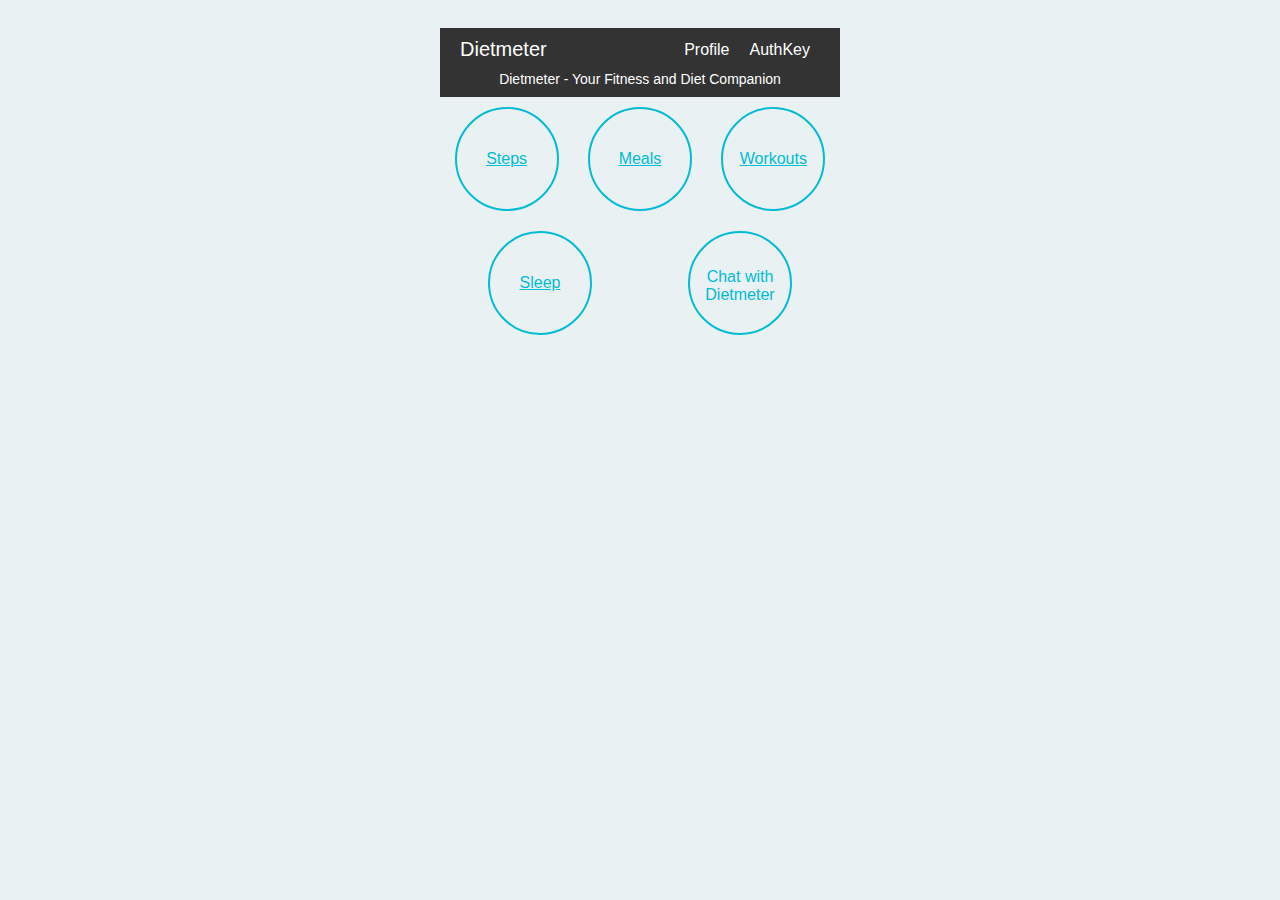
<file: index.html>
<!DOCTYPE html>
<html lang="en">
<head>
<meta charset="UTF-8">
<meta name="viewport" content="width=device-width, initial-scale=1.0">
<title>Dietmeter</title>
<style>
body {
  font-family: Arial, sans-serif;
  background-color: #e9f1f3;
  text-align: center;
  padding: 20px;
}
.top-bar {
    background-color: #333;
    color: #fff;
    padding: 10px 20px;
    display: flex;
    flex-direction: column;
}

.top-bar-content {
    display: flex;
    justify-content: space-between;
    align-items: center;
}

.top-bar-left {
    font-size: 20px;
}

.top-bar-right {
    display: flex;
    align-items: center;
}

.top-bar-link {
    color: #fff;
    text-decoration: none;
    padding: 0 10px;
}

.top-bar-link:hover {
    text-decoration: underline;
}

.top-bar-bottom {
    text-align: center;
    margin-top: 10px;
    font-size: 14px;
}
.content-contanier {
  margin: auto;
  max-width: 400px;
}
.header {
  margin-bottom: 30px;
  font-size: 24px;
}
.circle-container {
  display: flex;
  flex-wrap: wrap;
  justify-content: space-around;
  align-items: center;
}
.circle {
  margin: 10px;
  width: 100px;
  height: 100px;
  border-radius: 50%;
  border: 2px solid #00bcd4;
  color: #00bcd4;
  display: flex;
  justify-content: center;
  align-items: center;
  flex-direction: column;
  cursor: pointer;
  transition: transform 0.3s ease;
}
.circle:hover {
  transform: scale(1.1);
}
.circle-text {
  margin-top: 5px;
}

#chat-window {
    position: fixed;
    left: 50%;
    top: 50%;
    transform: translate(-50%, -50%);
    width: 300px;
    height: 400px;
    flex-direction: column; /* Organizes children vertically */
    border: 1px solid #ddd;
    background: white;
    border-radius: 10px;
    overflow: hidden; /* Ensures no overflow outside the chat window */
}
.hiddenCtrl-hide {
    display: none;
}

.hiddenCtrl-show {
    display: flex;
}
#chat-messages-container {
    flex-grow: 1;
    overflow-y: auto; /* Makes this part scrollable */
    padding: 10px; /* Adds some space around messages */
}
.chat-message {
    margin-bottom: 10px;
    padding: 5px;
    background-color: #f1f1f1;
    border-radius: 5px;
    word-wrap: break-word; /* Ensure words break to prevent overflow */
    overflow-wrap: break-word; /* An alternative to word-wrap for better support */
    max-width: 280px; /* Adjust based on your container's size to ensure proper wrapping */
    text-align: left;
}
#chat-input-container {
    display: flex;
    padding: 10px;
    background: #f1f1f1;
    border-top: 1px solid #ddd; /* Adds a line between the chat and input area */
}
#chat-input {
    flex-grow: 1;
    margin-right: 10px; /* Spacing between input and send button */
}

#chat-close {
    position: absolute;
    top: 5px;
    right: 10px;
    cursor: pointer;
    color: #333;
    font-weight: bold;
}

</style>
</head>
<body>
    <div class = content-contanier>
        <header>
            <div class="top-bar">
                <div class="top-bar-content">
                    <div class="top-bar-left">Dietmeter</div>
                    <div class="top-bar-right">
                        <a onclick="logUserProfile()" class="top-bar-link">Profile</a>
                        <a onclick="inputAuthKey()" class="top-bar-link">AuthKey</a>
                    </div>
                </div>
                <div class="top-bar-bottom">Dietmeter - Your Fitness and Diet Companion</div>
            </div>
        </header>
        <div class="circle-container">
            <a class="circle" href="src/steps.html">
                <div>Steps</div>
            </a>
            <a class="circle" href="src/meal.html">
                <div>Meals</div>
            </a>
            <a class="circle" href="src/workout.html">
                <div>Workouts</div>
            </a>
            <a class="circle" href="src/sleeps.html">
                <div>Sleep</div>
            </a>
            <div class="circle" onclick="toggleChatWindow()">
                <div class="circle-text">Chat with Dietmeter</div>
            </div>
        </div>
        <div id="chat-window" class="hiddenCtrl-hide">
            <div id="chat-close" onclick="toggleChatWindow()">X</div> <!-- Close button -->
            <div id="chat-messages-container">
                <div id="chat-messages">
                    <!-- Chat messages will be dynamically inserted here -->
                </div>
            </div>
            <div id="chat-input-container">
                <input type="text" id="chat-input" placeholder="Type a message...">
                <button id = "chat-send" onclick="sendMessage()">Send</button>
            </div>
        </div>
    </div>

</body>
<script>
    let pre_promt = "you are a work out asistant called dietmeter."
    let authKey = '';
    let userWeight = '';
    let userHeight = '';
    let goal = '';

    function logUserProfile() {
        userWeight = prompt("Enter your weight");
        userHeight = prompt("Enter your height");
        goal = prompt("What is your goal?");
        pre_promt = "you are a work out asistant called dietmeter." + "weight: " + userWeight + "height: " + userHeight + "goal: " + goal
    }

    function toggleChatWindow() {
        const chatWindow = document.getElementById('chat-window');
        if (chatWindow.classList.contains('hiddenCtrl-hide')) {
            chatWindow.classList.remove('hiddenCtrl-hide');
            chatWindow.classList.add('hiddenCtrl-show');
        } else {
            chatWindow.classList.remove('hiddenCtrl-show');
            chatWindow.classList.add('hiddenCtrl-hide');
        }
    }
    function sendMessage() {
        return;
    }
    function inputAuthKey() {
        authKey = prompt("Enter Authkey in training AI doc to unlock GPT chat: ");
    }
    function sendMessage() {
        // Get the user's message from the input field
        const userInput = document.getElementById('chat-input').value.trim();
        if (authKey === '') {
            botAddMessage("ERROR! MISSING Authorization Key.<br> Please add one by AuthKey on the top right")
        }
        // Check if the userInput is not empty
        if (userInput !== '') {
            userAddMessage(userInput);

            getChatAns(pre_promt + userInput)
                .then(displayAnswer)
                .catch(error => console.error(error));
        }
    }
    function displayAnswer(response) {
        const answer = response.choices[0].message.content;
        botAddMessage(answer.replace(/(\r\n|\n|\r)/gm, "<br>") + "<br><br><i>Wanring! AI may generates inaccurate info!</i>");
        const model = response.model;
        const role = response.choices[0].message.role;
        console.log(model + " " +role);
    }
    function userAddMessage(msge) {
        document.getElementById('chat-messages').innerHTML += `<div class="chat-message">You: ${msge}</div>`;
        document.getElementById('chat-input').value = ''; // Clear the input field
        const chatMessagesContainer = document.getElementById('chat-messages-container');
        chatMessagesContainer.scrollTop = chatMessagesContainer.scrollHeight;
    }

    function botAddMessage(msge) {
        document.getElementById('chat-messages').innerHTML += `<div class="chat-message">Bot: ${msge}</div>`;
        const chatMessagesContainer = document.getElementById('chat-messages-container');
        chatMessagesContainer.scrollTop = chatMessagesContainer.scrollHeight;

    }

    /**
     * This function will sent the msge to the chatGPT and return the respound
     * @param {String} msge 
     */
    
    function getChatAns(msge) {
        return new Promise((resolve, reject) => {
            const options = {
                hostname: 'api.openai.com',
                path: '/v1/chat/completions',
                method: 'POST',
                headers: {
                    'Content-Type': 'application/json',
                    'Authorization': `Bearer ${authKey}`
                }
            };

            const req = new XMLHttpRequest();

            req.open(options.method, 'https://' + options.hostname + options.path, true);

            req.setRequestHeader('Content-Type', options.headers['Content-Type']);
            req.setRequestHeader('Authorization', options.headers['Authorization']);

            req.onreadystatechange = function () {
                if (req.readyState === 4) {
                    if (req.status === 200) {
                        const response = JSON.parse(req.responseText);
                        resolve(response);
                    } else {
                        reject(new Error('Request failed with status ' + req.status));
                    }
                }
            };

            req.send(JSON.stringify({
                'model': 'gpt-3.5-turbo-0125',
                'messages': [
                    {
                        'role': 'user',
                        'content': msge
                    }
                ],
                'temperature': 0.7
            }));
        });
    }
    </script>
</html>
</file>
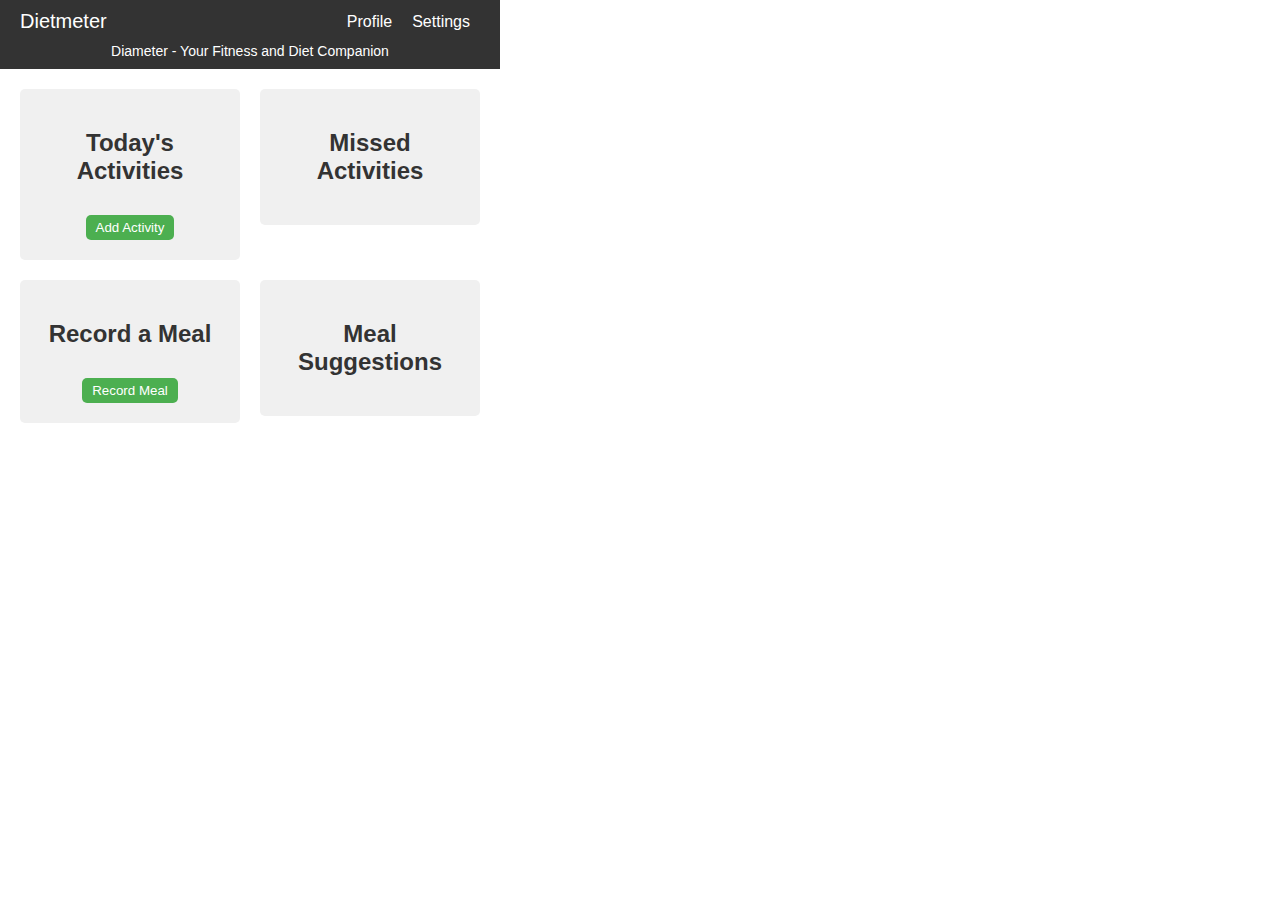
<file: src/main/index.html>
<!DOCTYPE html>
<html lang="en">
<head>
    <meta charset="UTF-8">
    <meta name="viewport" content="width=device-width, initial-scale=1.0">
    <title>Diameter - Your Fitness and Diet Companion</title>
    <link rel="stylesheet" href="style.css">
    <script defer src="script.js"></script>
</head>
<body>
    <header>
        <div class="top-bar">
            <div class="top-bar-content">
                <div class="top-bar-left">Dietmeter</div>
                <div class="top-bar-right">
                    <a href="\src\profile\profile.html" class="top-bar-link">Profile</a>
                    <a href="#" class="top-bar-link">Settings</a>
                </div>
            </div>
            <div class="top-bar-bottom">Diameter - Your Fitness and Diet Companion</div>
        </div>
    </header>
    

    <main class="activity-grid">
        <section id="today-activities" class="activity-container">
            <h2>Today's Activities</h2>
            <div class="activity-list">
                <!-- Dynamically filled with today's activities -->
            </div>
            <button onclick="addActivity()">Add Activity</button>
        </section>

        <section id="undid-activities" class="activity-container">
            <h2>Missed Activities</h2>
            <div class="missed-activity-list">
                <!-- Dynamically filled with missed activities -->
            </div>
        </section>

        <section id="record-meal" class="activity-container">
            <h2>Record a Meal</h2>
            <button onclick="openMealRecording()">Record Meal</button>
        </section>

        <section id="meal-suggestions" class="activity-container">
            <h2>Meal Suggestions</h2>
            <div class="meal-suggestions-list">
                <!-- Dynamically filled with meal suggestions -->
            </div>
        </section>
    </main>

    <footer>
        <!-- Footer content here -->
    </footer>
</body>
</html>
</file>
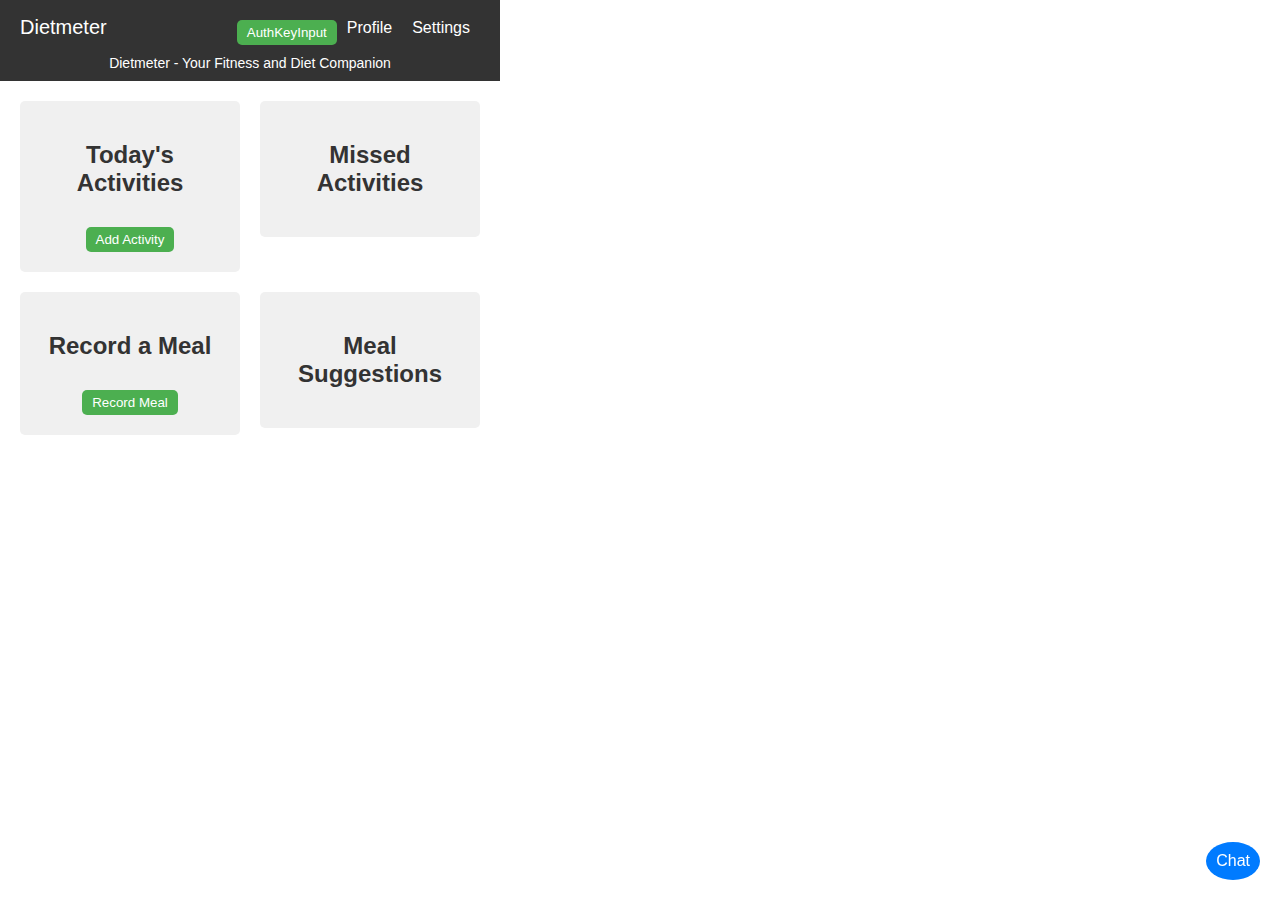
<file: sample.html>
<!DOCTYPE html>
<html lang="en">
<head>
    <meta charset="UTF-8">
    <meta name="viewport" content="width=device-width, initial-scale=1.0">
    <title>Dietmeter - Your Fitness and Diet Companion</title>
    <link rel="stylesheet" href="src/main/style.css">
    <script defer src="src/main/script.js"></script>
</head>
<body>
    <header>
        <div class="top-bar">
            <div class="top-bar-content">
                <div class="top-bar-left">Dietmeter</div>
                <div class="top-bar-right">
                    <button onclick="inputAuthKey()">AuthKeyInput</button>
                    <a href="src/profile/profile.html" class="top-bar-link">Profile</a>
                    <a href="src/setting/setting.html" class="top-bar-link">Settings</a>
                </div>
            </div>
            <div class="top-bar-bottom">Dietmeter - Your Fitness and Diet Companion</div>
        </div>
    </header>
    
    <main class="activity-grid">
        <section id="today-activities" class="activity-container">
            <h2>Today's Activities</h2>
            <div class="activity-list">
                <!-- Dynamically filled with today's activities -->
            </div>
            <button onclick="addActivity()">Add Activity</button>
        </section>

        <section id="undid-activities" class="activity-container">
            <h2>Missed Activities</h2>
            <div class="missed-activity-list">
                <!-- Dynamically filled with missed activities -->
            </div>
        </section>

        <section id="record-meal" class="activity-container">
            <h2>Record a Meal</h2>
            <div id="meal-list">
                <!-- Dynamically filled with today's activities -->
            </div>
            <button onclick="recordMeal()">Record Meal</button>
        </section>

        <section id="meal-suggestions" class="activity-container">
            <h2>Meal Suggestions</h2>
            <div id="meal-suggestions-list">
                <!-- Dynamically filled with meal suggestions -->
            </div>
        </section>
    </main>

    <!-- Add this inside the <body>, preferably at the end before the closing </body> tag -->
    <div id="chat-icon" onclick="toggleChatWindow()">Chat</div>
    <div id="chat-window" class="hiddenCtrl-hide">
        <div id="chat-messages-container">
            <div id="chat-messages">
                <!-- Chat messages will be dynamically inserted here -->
            </div>
        </div>
        <div id="chat-input-container">
            <input type="text" id="chat-input" placeholder="Type a message...">
            <button id = "chat-send" onclick="sendMessage()">Send</button>
        </div>
    </div>

    <footer>
        <!-- Footer content here -->
    </footer>
</body>
</html>
</file>
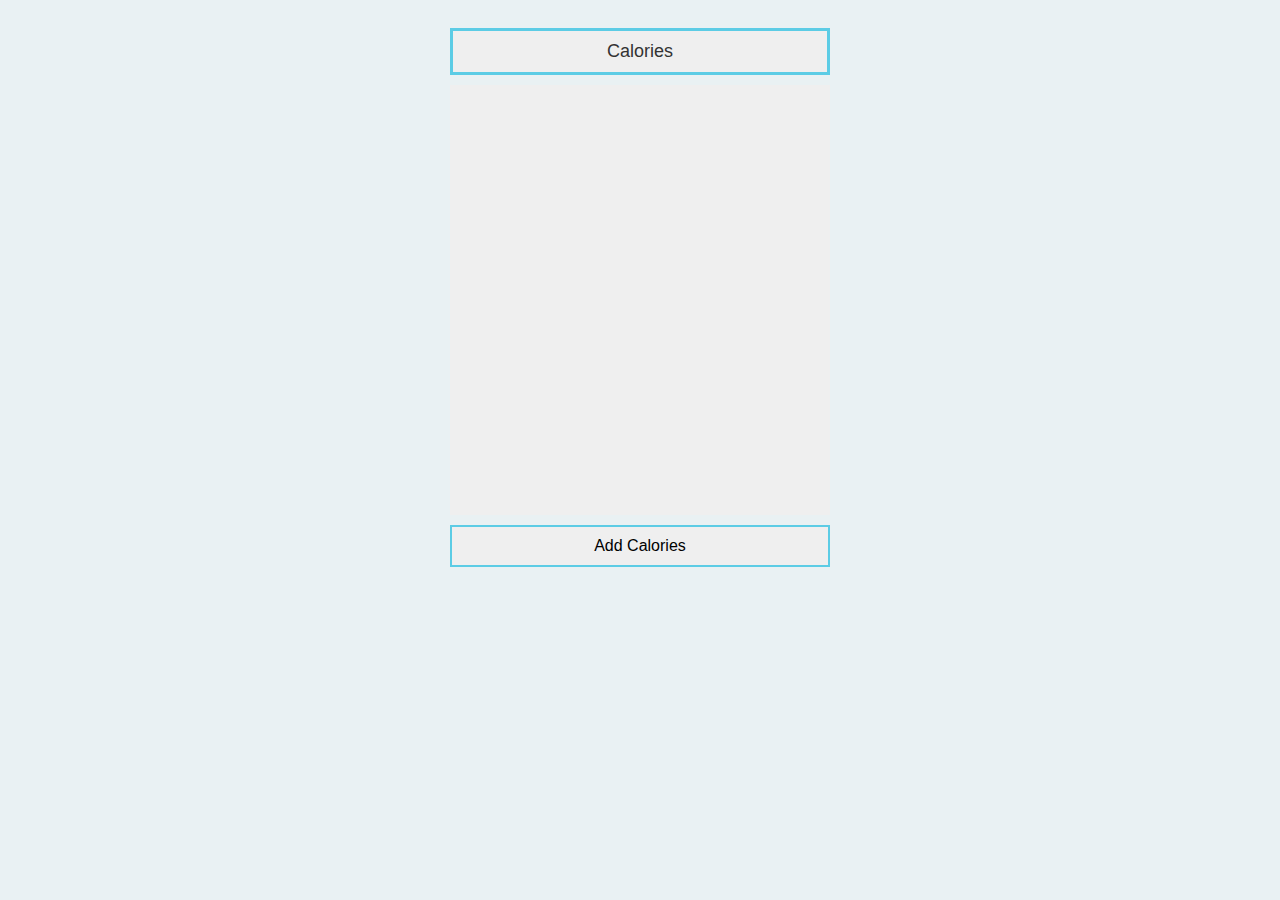
<file: src/calories.html>
<!DOCTYPE html>
<html lang="en">
<head>
<meta charset="UTF-8">
<meta name="viewport" content="width=device-width, initial-scale=1.0">
<title>Calories</title>
<style>
  body {
    font-family: Arial, sans-serif;
    margin: 8;
    background-color: #e9f1f3;
    display: flex;
    flex-direction: column;
    justify-content: center; /* Centers horizontally */
    align-items: center; /* Centers vertically */
  }
  #container {
    width: 80%;
    max-width: 400px;
    padding: 10px;
  }

  #title {
    text-align: center;
    color: #333;
    background-color: #EFEFEF;
    border: 3px solid #5CCCE5;
    padding: 10px;
    font-size: 18px;
    margin: 10px;
  }
  #activities-container {
    height: 400px;
    padding: 15px;
    background-color: #EFEFEF;
    list-style: none;
    margin: 10px;
    flex-direction: column;
    overflow: hidden;
    overflow-y: auto;
  }
  #activities {
    margin-bottom: 2px;
    padding: 5px;
    background-color: #f1f1f1;
    border-radius: 5px;
    word-wrap: break-word; /* Ensure words break to prevent overflow */
    overflow-wrap: break-word; /* An alternative to word-wrap for better support */
    text-align: left;
  }
  #addActivityBtn {
    background-color: #EFEFEF;
    text-align: center;
    padding: 10px;
    margin: 10px;
    cursor: pointer;
    border: 2px solid #5CCCE5;

  }
  #addActivityBtn:hover {
    background-color: #d4d4d4;
  }

</style>
</head>
<body>

<div id="container">
  <div id="title">Calories</div>
  <div id="activities-container">
    
  </div>
  <div id="addActivityBtn" onclick="addActivity()">Add Calories</div>
</div>

<script>
  function addActivity() {
    var newActivity = prompt("How many Calories?")
    document.getElementById('activities-container').innerHTML += `<div id="activities">${newActivity}</div>`;
    document.getElementById('activities-container').scrollTop = document.getElementById('activities-container').scrollHeight; // Scroll to latest message
  }
</script>

</body>
</html>
</file>
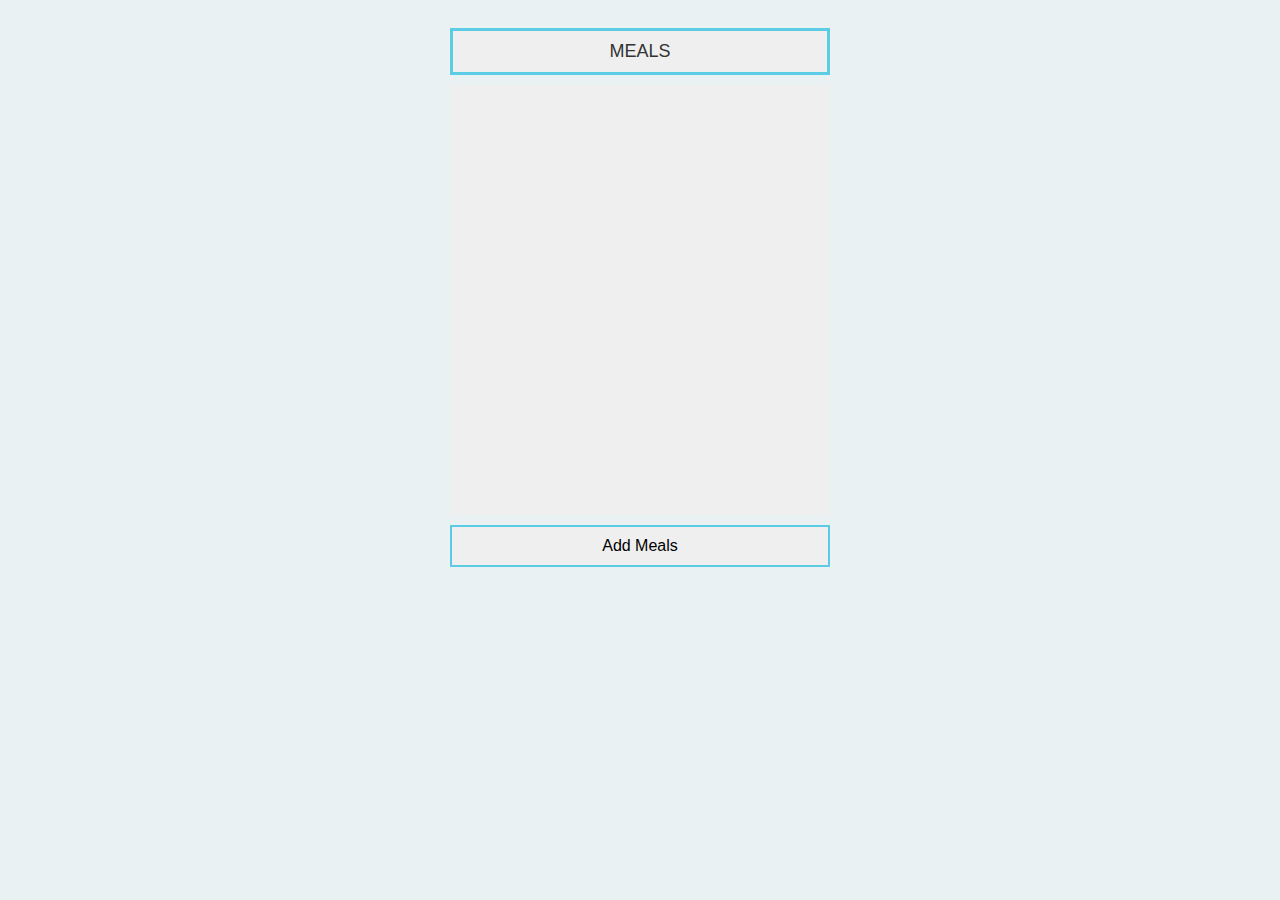
<file: src/meal.html>
<!DOCTYPE html>
<html lang="en">
<head>
<meta charset="UTF-8">
<meta name="viewport" content="width=device-width, initial-scale=1.0">
<title>Meals</title>
<style>
  body {
    font-family: Arial, sans-serif;
    margin: 8;
    background-color: #e9f1f3;
    display: flex;
    flex-direction: column;
    justify-content: center; /* Centers horizontally */
    align-items: center; /* Centers vertically */
  }
  #container {
    width: 80%;
    max-width: 400px;
    padding: 10px;
  }

  #title {
    text-align: center;
    color: #333;
    background-color: #EFEFEF;
    border: 3px solid #5CCCE5;
    padding: 10px;
    font-size: 18px;
    margin: 10px;
  }
  #activities-container {
    height: 400px;
    padding: 15px;
    background-color: #EFEFEF;
    list-style: none;
    margin: 10px;
    flex-direction: column;
    overflow: hidden;
    overflow-y: auto;
  }
  #activities {
    margin-bottom: 2px;
    padding: 5px;
    background-color: #f1f1f1;
    border-radius: 5px;
    word-wrap: break-word; /* Ensure words break to prevent overflow */
    overflow-wrap: break-word; /* An alternative to word-wrap for better support */
    text-align: left;
  }
  #addActivityBtn {
    background-color: #EFEFEF;
    text-align: center;
    padding: 10px;
    margin: 10px;
    cursor: pointer;
    border: 2px solid #5CCCE5;

  }
  #addActivityBtn:hover {
    background-color: #d4d4d4;
  }

</style>
</head>
<body>

<div id="container">
  <div id="title">MEALS</div>
  <div id="activities-container">
    
  </div>
  <div id="addActivityBtn" onclick="addActivity()">Add Meals</div>
</div>

<script>
  function addActivity() {
    var newActivity = prompt("How many Calories?")
    document.getElementById('activities-container').innerHTML += `<div id="activities">${newActivity}</div>`;
    document.getElementById('activities-container').scrollTop = document.getElementById('activities-container').scrollHeight; // Scroll to latest message
  }
</script>

</body>
</html>
</file>
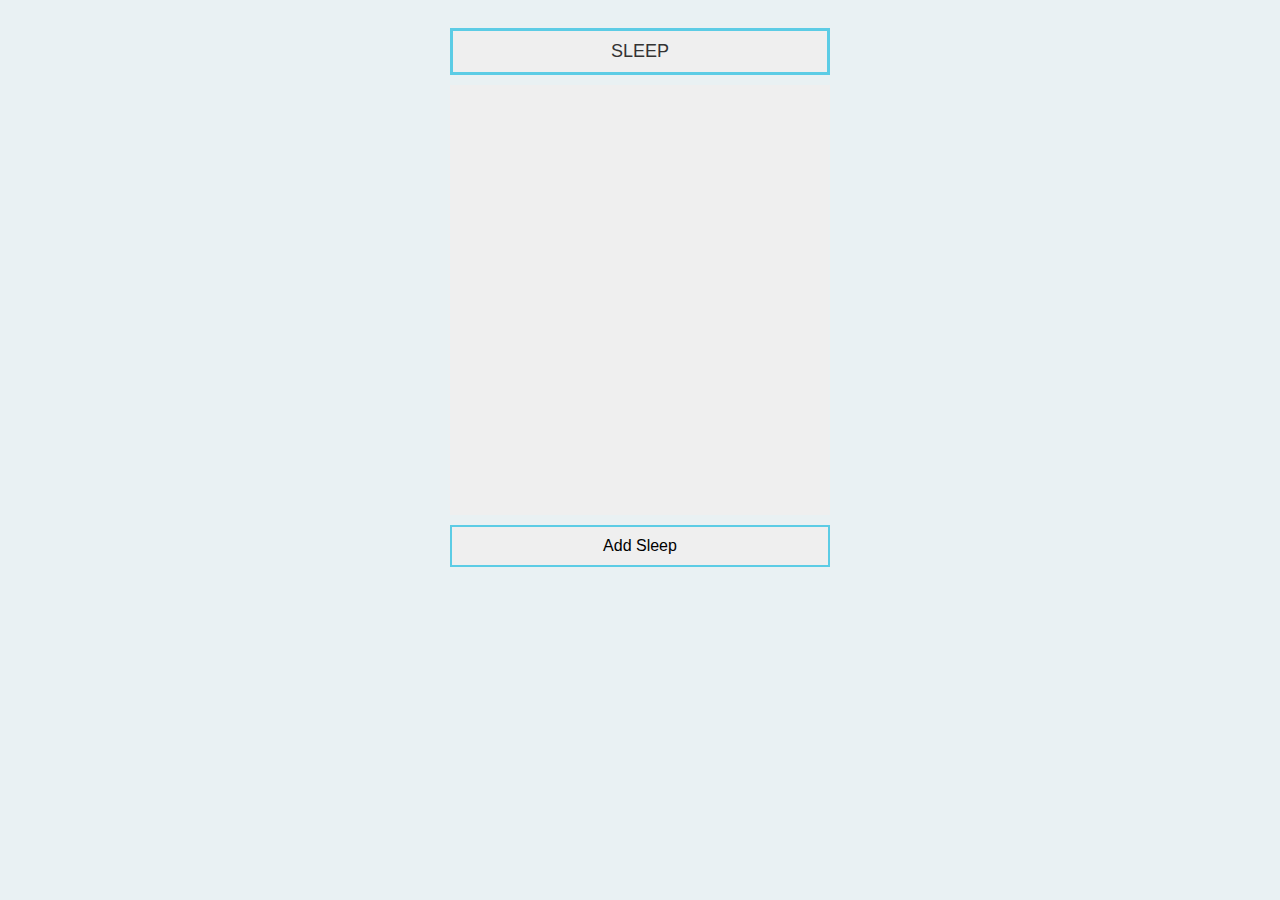
<file: src/sleeps.html>
<!DOCTYPE html>
<html lang="en">
<head>
<meta charset="UTF-8">
<meta name="viewport" content="width=device-width, initial-scale=1.0">
<title>Sleep</title>
<style>
  body {
    font-family: Arial, sans-serif;
    margin: 8;
    background-color: #e9f1f3;
    display: flex;
    flex-direction: column;
    justify-content: center; /* Centers horizontally */
    align-items: center; /* Centers vertically */
  }
  #container {
    width: 80%;
    max-width: 400px;
    padding: 10px;
  }

  #title {
    text-align: center;
    color: #333;
    background-color: #EFEFEF;
    border: 3px solid #5CCCE5;
    padding: 10px;
    font-size: 18px;
    margin: 10px;
  }
  #activities-container {
    height: 400px;
    padding: 15px;
    background-color: #EFEFEF;
    list-style: none;
    margin: 10px;
    flex-direction: column;
    overflow: hidden;
    overflow-y: auto;
  }
  #activities {
    margin-bottom: 2px;
    padding: 5px;
    background-color: #f1f1f1;
    border-radius: 5px;
    word-wrap: break-word; /* Ensure words break to prevent overflow */
    overflow-wrap: break-word; /* An alternative to word-wrap for better support */
    text-align: left;
  }
  #addActivityBtn {
    background-color: #EFEFEF;
    text-align: center;
    padding: 10px;
    margin: 10px;
    cursor: pointer;
    border: 2px solid #5CCCE5;
  }
  #addActivityBtn:hover {
    background-color: #d4d4d4;
  }

</style>
</head>
<body>

<div id="container">
  <div id="title">SLEEP</div>
  <div id="activities-container">
    
  </div>
  <div id="addActivityBtn" onclick="addActivity()">Add Sleep</div>
</div>

<script>
  function addActivity() {
    var newActivity = prompt("How many sleep?")
    document.getElementById('activities-container').innerHTML += `<div id="activities">${newActivity}</div>`;
    document.getElementById('activities-container').scrollTop = document.getElementById('activities-container').scrollHeight; // Scroll to latest message
  }
</script>

</body>
</html>
</file>
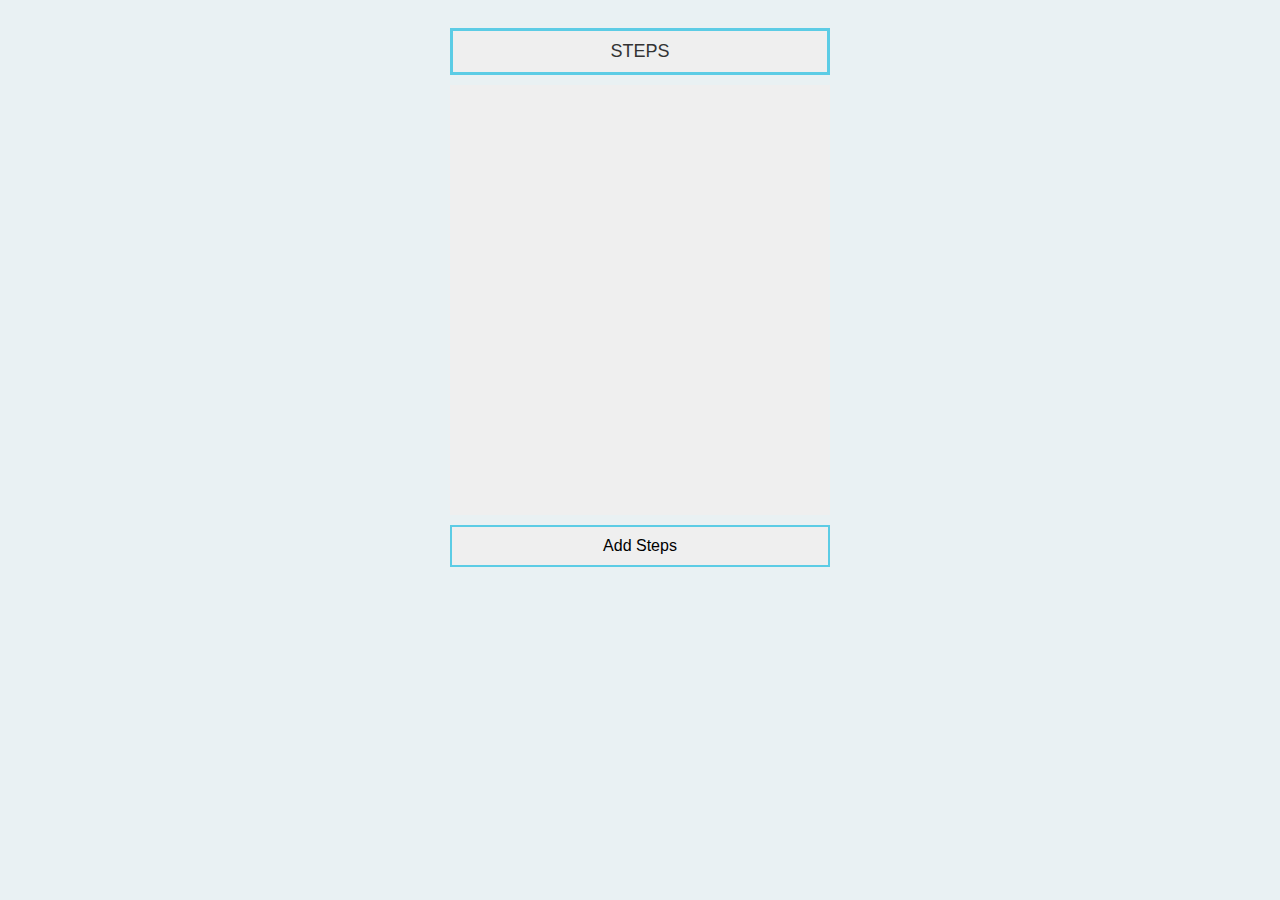
<file: src/steps.html>
<!DOCTYPE html>
<html lang="en">
<head>
<meta charset="UTF-8">
<meta name="viewport" content="width=device-width, initial-scale=1.0">
<title>Steps Activities</title>
<style>
  body {
    font-family: Arial, sans-serif;
    margin: 8;
    background-color: #e9f1f3;
    display: flex;
    flex-direction: column;
    justify-content: center; /* Centers horizontally */
    align-items: center; /* Centers vertically */
  }
  #container {
    width: 80%;
    max-width: 400px;
    padding: 10px;
  }

  #title {
    text-align: center;
    color: #333;
    background-color: #EFEFEF;
    border: 3px solid #5CCCE5;
    padding: 10px;
    font-size: 18px;
    margin: 10px;
  }
  #activities-container {
    height: 400px;
    padding: 15px;
    background-color: #EFEFEF;
    list-style: none;
    margin: 10px;
    flex-direction: column;
    overflow: hidden;
    overflow-y: auto;
  }
  #activities {
    margin-bottom: 2px;
    padding: 5px;
    background-color: #f1f1f1;
    border-radius: 5px;
    word-wrap: break-word; /* Ensure words break to prevent overflow */
    overflow-wrap: break-word; /* An alternative to word-wrap for better support */
    text-align: left;
  }
  #addActivityBtn {
    background-color: #EFEFEF;
    text-align: center;
    padding: 10px;
    margin: 10px;
    cursor: pointer;
    border: 2px solid #5CCCE5;
  }
  #addActivityBtn:hover {
    background-color: #d4d4d4;
  }

</style>
</head>
<body>

<div id="container">
  <div id="title">STEPS</div>
  <div id="activities-container">
    
  </div>
  <div id="addActivityBtn" onclick="addActivity()">Add Steps</div>
</div>

<script>
  function addActivity() {
    var newActivity = prompt("How many step?")
    document.getElementById('activities-container').innerHTML += `<div id="activities">${newActivity}</div>`;
    document.getElementById('activities-container').scrollTop = document.getElementById('activities-container').scrollHeight; // Scroll to latest message
  }
</script>

</body>
</html>
</file>
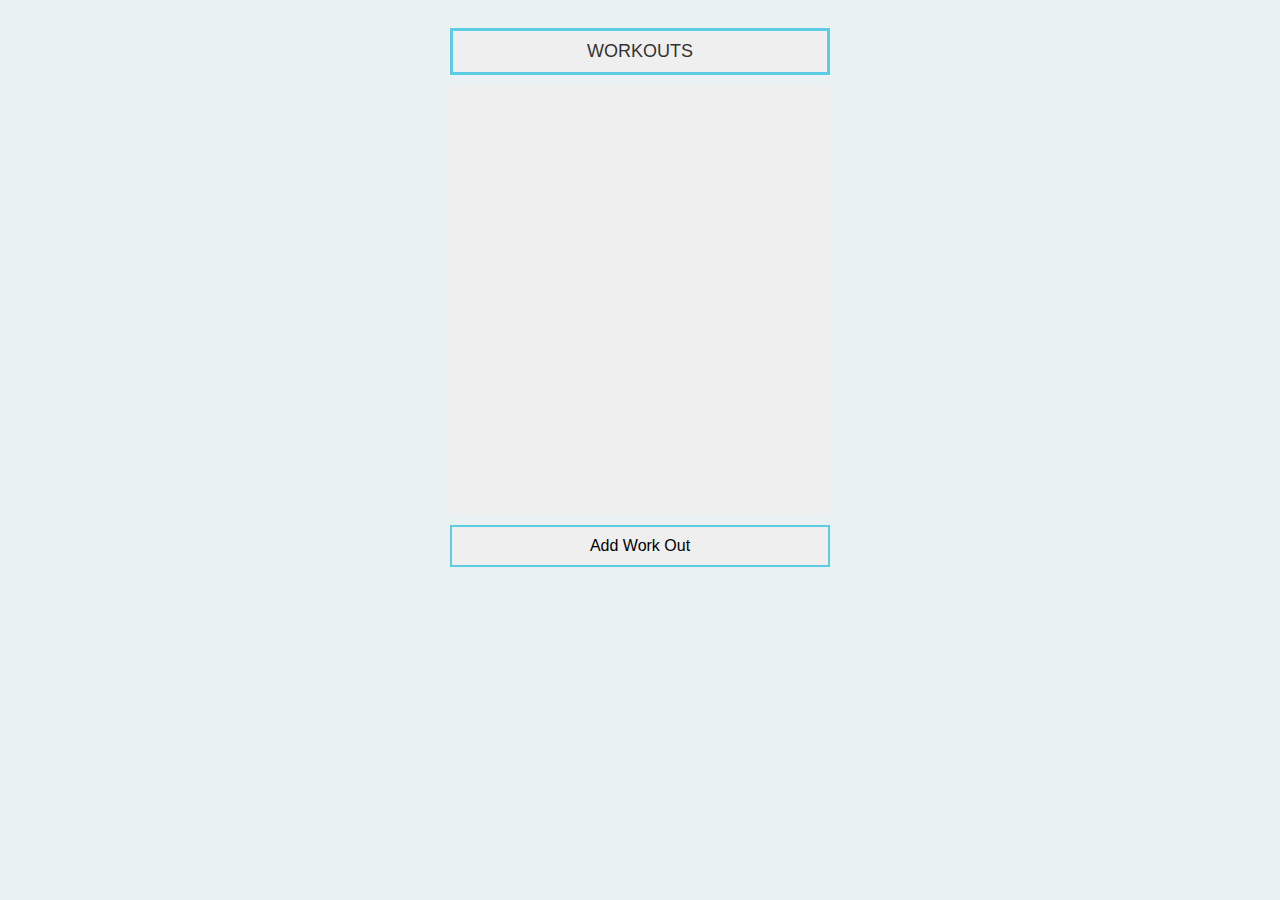
<file: src/workout.html>
<!DOCTYPE html>
<html lang="en">
<head>
<meta charset="UTF-8">
<meta name="viewport" content="width=device-width, initial-scale=1.0">
<title>Workout Activities</title>
<style>
  body {
    font-family: Arial, sans-serif;
    margin: 8;
    background-color: #e9f1f3;
    display: flex;
    flex-direction: column;
    justify-content: center; /* Centers horizontally */
    align-items: center; /* Centers vertically */
  }
  #container {
    width: 80%;
    max-width: 400px;
    padding: 10px;
  }

  #title {
    text-align: center;
    color: #333;
    background-color: #EFEFEF;
    border: 3px solid #5CCCE5;
    padding: 10px;
    font-size: 18px;
    margin: 10px;
  }
  #activities-container {
    height: 400px;
    padding: 15px;
    background-color: #EFEFEF;
    list-style: none;
    margin: 10px;
    flex-direction: column;
    overflow: hidden;
    overflow-y: auto;
  }
  #activities {
    margin-bottom: 2px;
    padding: 5px;
    background-color: #f1f1f1;
    border-radius: 5px;
    word-wrap: break-word; /* Ensure words break to prevent overflow */
    overflow-wrap: break-word; /* An alternative to word-wrap for better support */
    text-align: left;
  }
  #addActivityBtn {
    background-color: #EFEFEF;
    text-align: center;
    padding: 10px;
    margin: 10px;
    cursor: pointer;
    border: 2px solid #5CCCE5;
  }
  #addActivityBtn:hover {
    background-color: #d4d4d4;
  }

</style>
</head>
<body>

<div id="container">
  <div id="title">WORKOUTS</div>
  <div id="activities-container">
    
  </div>
  <div id="addActivityBtn" onclick="addActivity()">Add Work Out</div>
</div>

<script>
  function addActivity() {
    var newActivity = prompt("What exercise did you do, and how many?")
    document.getElementById('activities-container').innerHTML += `<div id="activities">${newActivity}</div>`;
    document.getElementById('activities-container').scrollTop = document.getElementById('activities-container').scrollHeight; // Scroll to latest message
  }
</script>

</body>
</html>
</file>
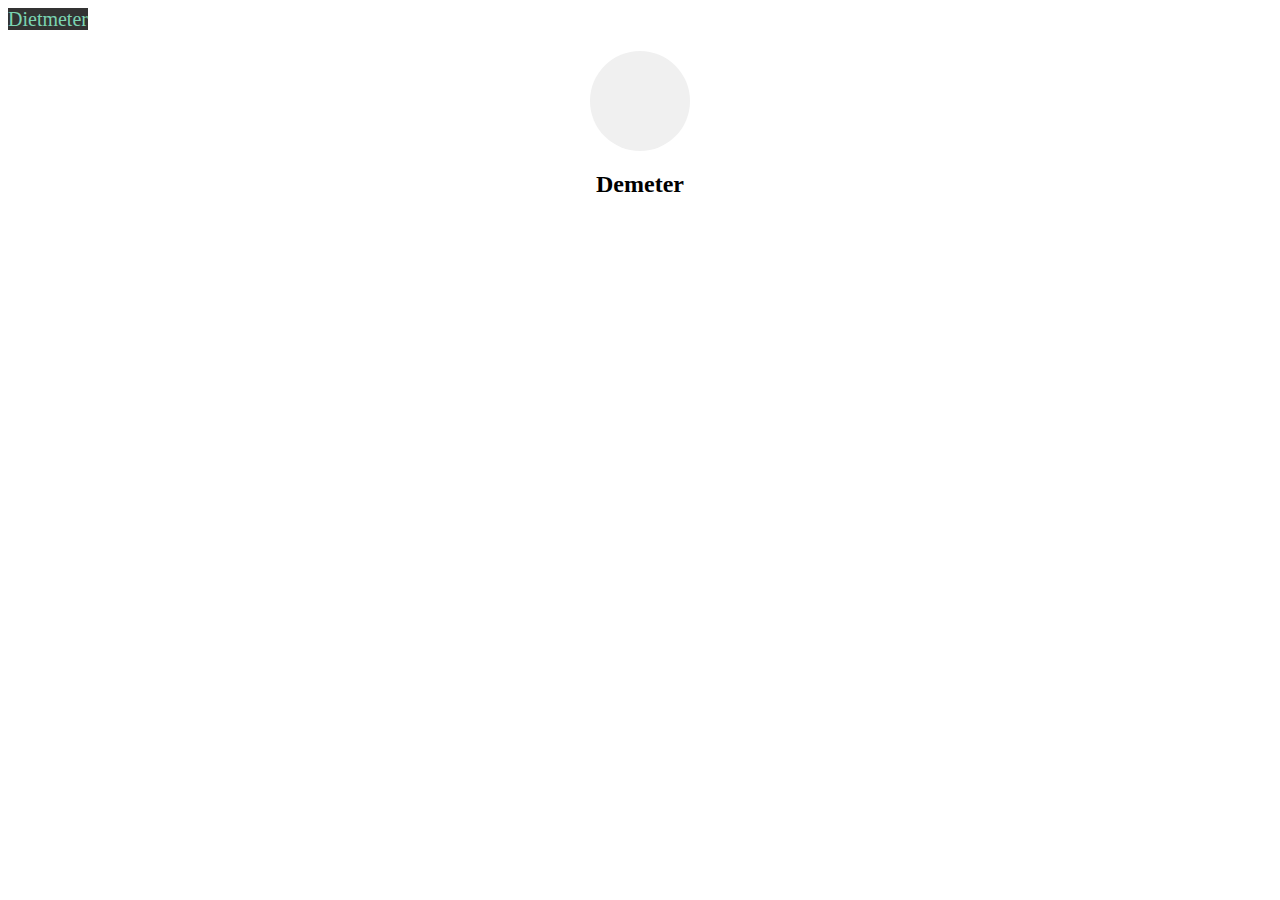
<file: src/profile/profile.html>
<!DOCTYPE html>
<html lang="en">
<head>
    <meta charset="UTF-8">
    <meta name="viewport" content="width=device-width, initial-scale=1.0">
    <title>User Profile</title>
    <link rel="stylesheet" href="profile.css">
</head>
<body>
    <header>
        <div class="top-bar">
            <div class="top-bar-left">
                
                <a href="/Dietmeter/index.html" class="home-link">Dietmeter</a>
            </div>
        </div>
    </header>

    <main class="profile-container">
        <div class="profile-pic-placeholder"></div>
        <h2 class="username">Demeter</h2>
    </main>

    <footer>
        <!-- Footer content here -->
    </footer>
</body>
</html>
</file>
<file: src/main/style.css>
body {
    font-family: Arial, sans-serif;
    margin: 0;
    padding: 0;
    display: flex;
    flex-direction: column;
    min-height: 100vh;
    max-width: 500px;
}

.top-bar {
    background-color: #333;
    color: #fff;
    padding: 10px 20px;
    display: flex;
    flex-direction: column;
}

.top-bar-content {
    display: flex;
    justify-content: space-between;
    align-items: center;
}

.top-bar-left {
    font-size: 20px;
}

.top-bar-right {
    display: flex;
    align-items: center;
}

.top-bar-link {
    color: #fff;
    text-decoration: none;
    padding: 0 10px;
}

.top-bar-link:hover {
    text-decoration: underline;
}

.top-bar-bottom {
    text-align: center;
    margin-top: 10px;
    font-size: 14px;
}

.activity-grid {
    display: grid;
    grid-template-columns: repeat(2, 1fr);
    gap: 20px;
    padding: 20px;
    justify-content: center;
    align-items: start;
    align-items: start;
    max-width: 2500px; 
    margin: 0 auto; 
    min-width: 300px; 
}

.activity-container {
    background-color: #f0f0f0;
    padding: 20px;
    border-radius: 5px;
    display: flex;
    flex-direction: column;
    align-items: center;
    justify-content: center;
}

h2 {
    color: #333;
    text-align: center;
}

button {
    background-color: #4CAF50;
    color: white;
    padding: 10px;
    border: none;
    cursor: pointer;
    border-radius: 5px;
    margin-top: 10px;
}

button:hover {
    background-color: #45a049;
}

@media (max-width: 600px) {
    .activity-grid {
        grid-template-columns: 1fr;
    }
}

/* Add these styles to your existing CSS file */
#chat-icon {
    position: fixed;
    bottom: 20px;
    right: 20px;
    background-color: #007bff;
    color: white;
    padding: 10px;
    border-radius: 50%;
    cursor: pointer;
}

#chat-window {
    position: fixed;
    bottom: 70px;
    right: 20px;
    width: 300px;
    height: 400px;
    flex-direction: column;
    border: 1px solid #ddd;
    background: white;
    border-radius: 10px;
    overflow: hidden; /* Ensures no overflow outside the chat window */
}

#chat-messages-container {
    flex-grow: 1;
    overflow-y: auto; /* Makes this part scrollable */
}

.chat-message {
    margin-bottom: 10px;
    padding: 5px;
    background-color: #f1f1f1;
    border-radius: 5px;
}

#chat-input-container {
    display: flex;
    padding: 10px;
    background: #f1f1f1;
    border-top: 1px solid #ddd; /* Optional: adds a line between the chat and input area */
}

#chat-input {
    flex-grow: 1;
    margin-right: 10px; /* Spacing between input and send button */
}

button {
    padding: 5px 10px; /* Adjust padding as needed */
}

.hiddenCtrl-hide {
    display: none;
}

.hiddenCtrl-show {
    display: flex;
}
</file>
<file: src/profile/profile.css>
.profile-container {
    text-align: center;
    margin-top: 20px;
}

.profile-pic-placeholder {
    width: 100px;
    height: 100px;
    border-radius: 50%; /* Makes the div circular */
    background-color: #f0f0f0;
    margin: 0 auto; /* Centers the circle */
}

.username {
    margin-top: 20px;
}

.home-link {
    background-color: #333;
    color: #7bd4b2; /* Matches the top bar text color */
    text-decoration: none; /* Removes underline from link */
    font-size: 20px; /* Adjust size as needed */
}

.home-link:hover {
    text-decoration: underline; /* Adds a simple hover effect */
}
</file>
